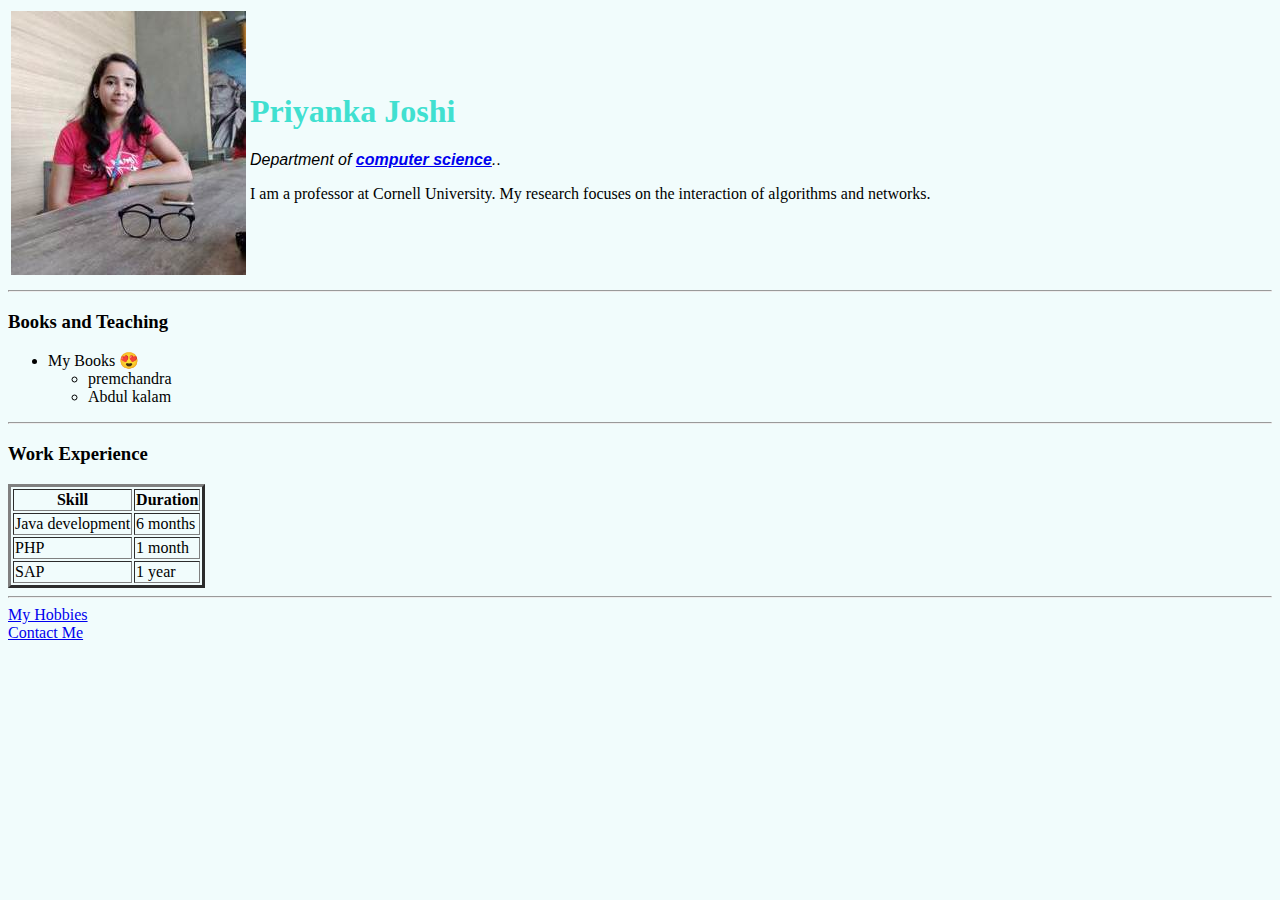
<file: index.html>
<!DOCTYPE html>
<html lang="en" dir="ltr">

<head>
  <meta charset="utf-8">
  <title>❤ Priyanka's Personal Site</title>
  <link rel="stylesheet" href="css/styles.css">

</head>

<body>
<table>
  <tr>
    <td>
    <img src="Images/49kb.jpg" alt="priyanka's desktop image" />
    </td>
  <td>
    <h1>Priyanka Joshi</h1>
    <p class="p1"><em>Department of <strong><a href="https://en.wikipedia.org/wiki/Computer_science"> computer science</a></strong>.</em>.</p>
    <p class="p2">I am a professor at Cornell University. My research focuses on the interaction of algorithms and networks.</p>

  </td>
  </tr>
</table>

  <hr>
  <h3>Books and Teaching</h3>
  <ul>
    <li>My Books 😍</li>
    <ul>
      <li>premchandra</li>
      <li>Abdul kalam</li>
    </ul>
  </ul>
  <hr />
  <h3>Work Experience</h3>
  <table border="3">
      <th>Skill</th>
      <th>Duration</th>

      <tr>
        <td>Java development</td>
        <td> 6 months</td>
      </tr>
      <tr>
        <td>PHP</td>
        <td>1 month</td>
      </tr>
      <tr>
        <td>SAP</td>
        <td> 1 year</td>
      </tr>
  </table>
<hr />
  <a href="myhobies.html">My Hobbies</a> <br/>
  <a href="contact_me.html">Contact Me</a>



</body>

</html>
</file>
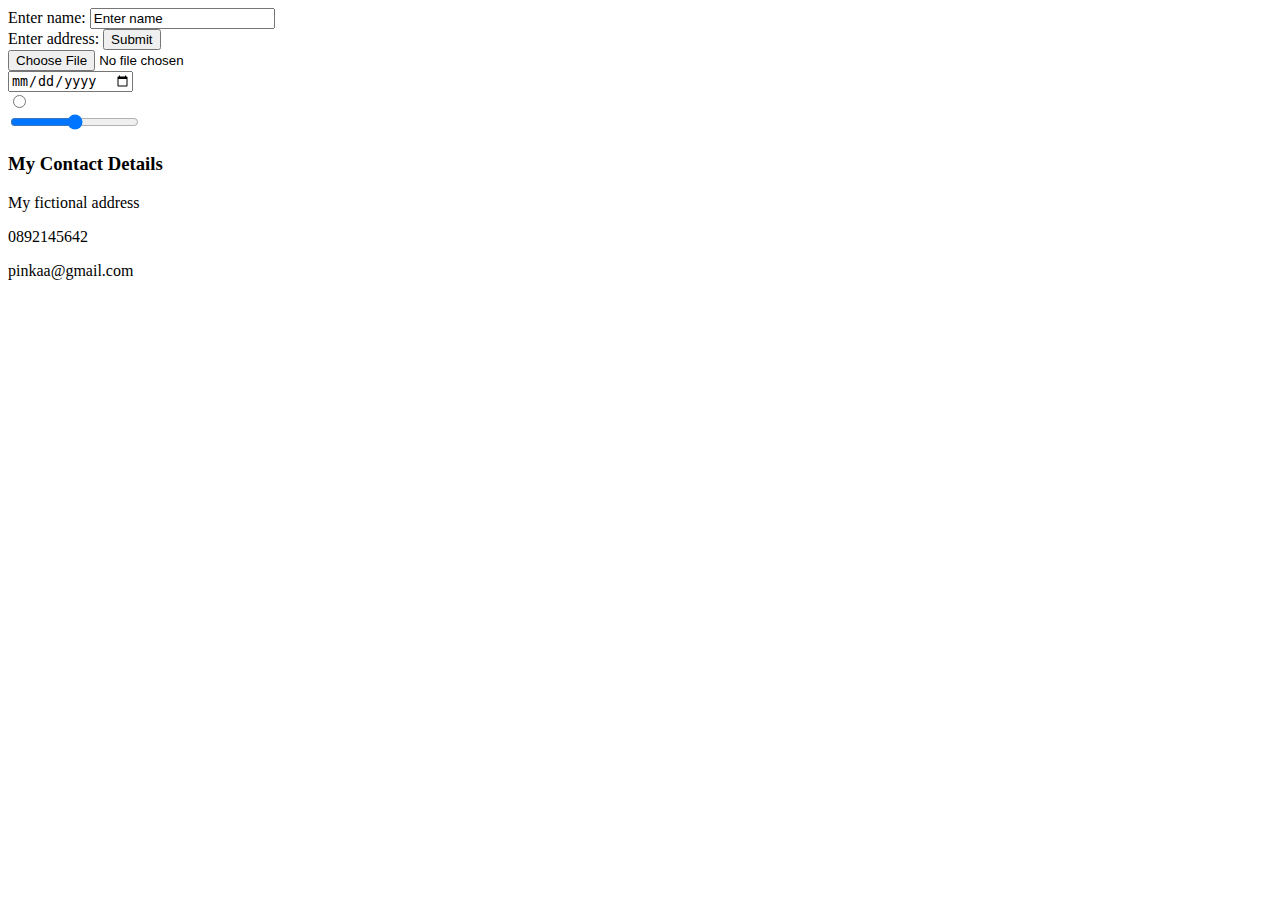
<file: contact_me.html>
<!DOCTYPE html>
<html lang="en" dir="ltr">
  <head>
    <meta charset="utf-8">
    <title>My Contact</title>
  </head>
  <body>
    <form>
      <label>Enter name: </label>
      <input type="text" name="" value="Enter name"></br>
      <label>Enter address: </label>
      <input type="submit" name="" value="Submit"><br/>
      <input type="file" name="" value=""><br />
      <input type="date" name="" value=""><br />
      <input type="radio" name="" value=""><br/>
      <input type="range" name="" value="">

      </form>
    <h3>My Contact Details</h3>
    <p>My fictional address</p>
    <p>0892145642</p>
    <p>pinkaa@gmail.com</p>
  </body>
</html>
</file>
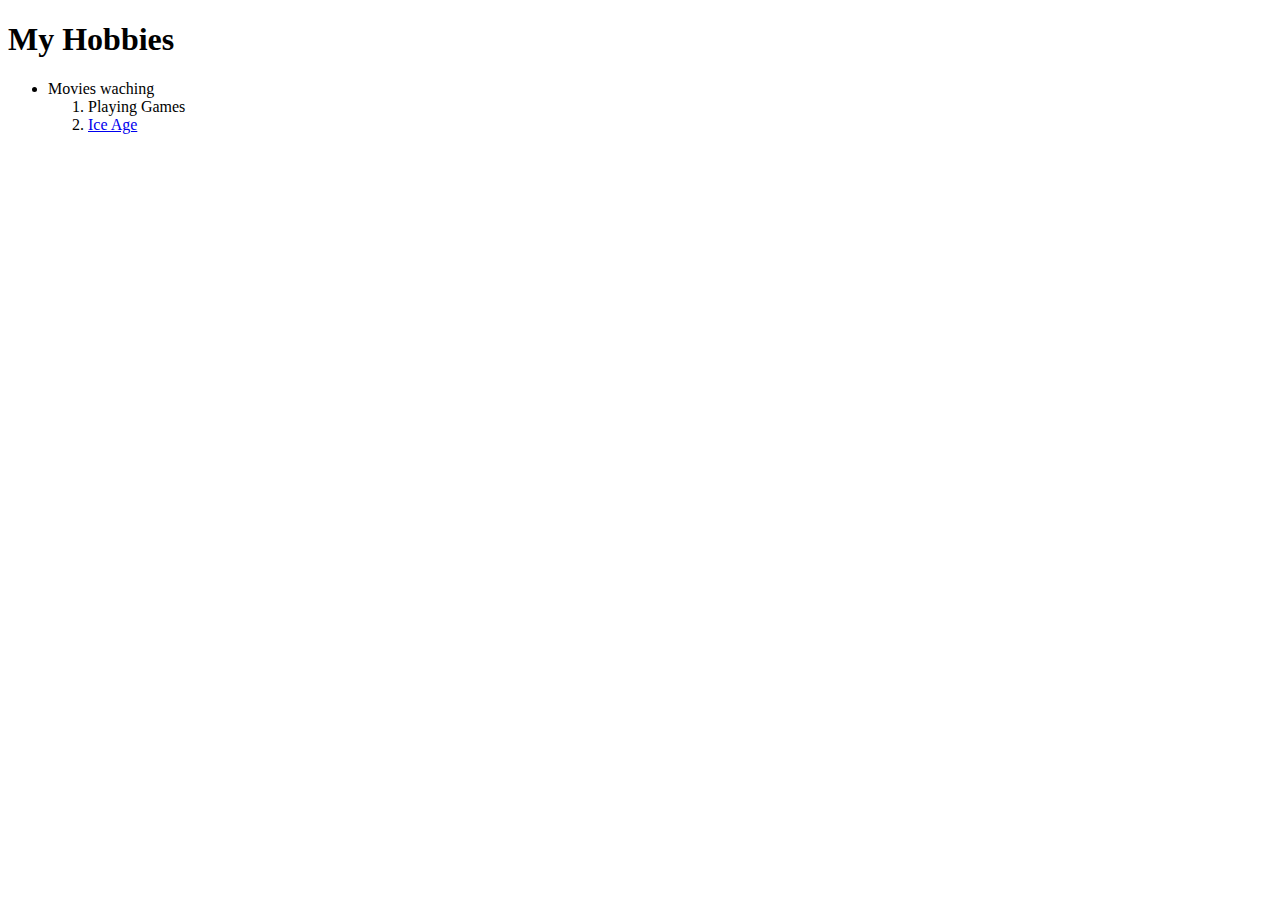
<file: myhobbies.html>
<!DOCTYPE html>
<html lang="en" dir="ltr">
  <head>
    <meta charset="utf-8">
    <title></title>
  </head>
  <body>
    <h1>My Hobbies</h1>
    <ul>
      <li>Movies waching</li>
      <ol>
        <li>Playing Games </li>
        <li><a href="https://www.youtube.com/watch?v=renZAZ3cUbg">Ice Age</a></li>
      </ol>
    </ul>
  </body>
</html>
</file>
<file: css/styles.css>
body{
  background-color:#f1fcfc;
}
h1{
color:#40e0d0;
}
.p1{
  font-family: sans-serif;
}
.p2{
  font-family: cursive;
}
</file>
